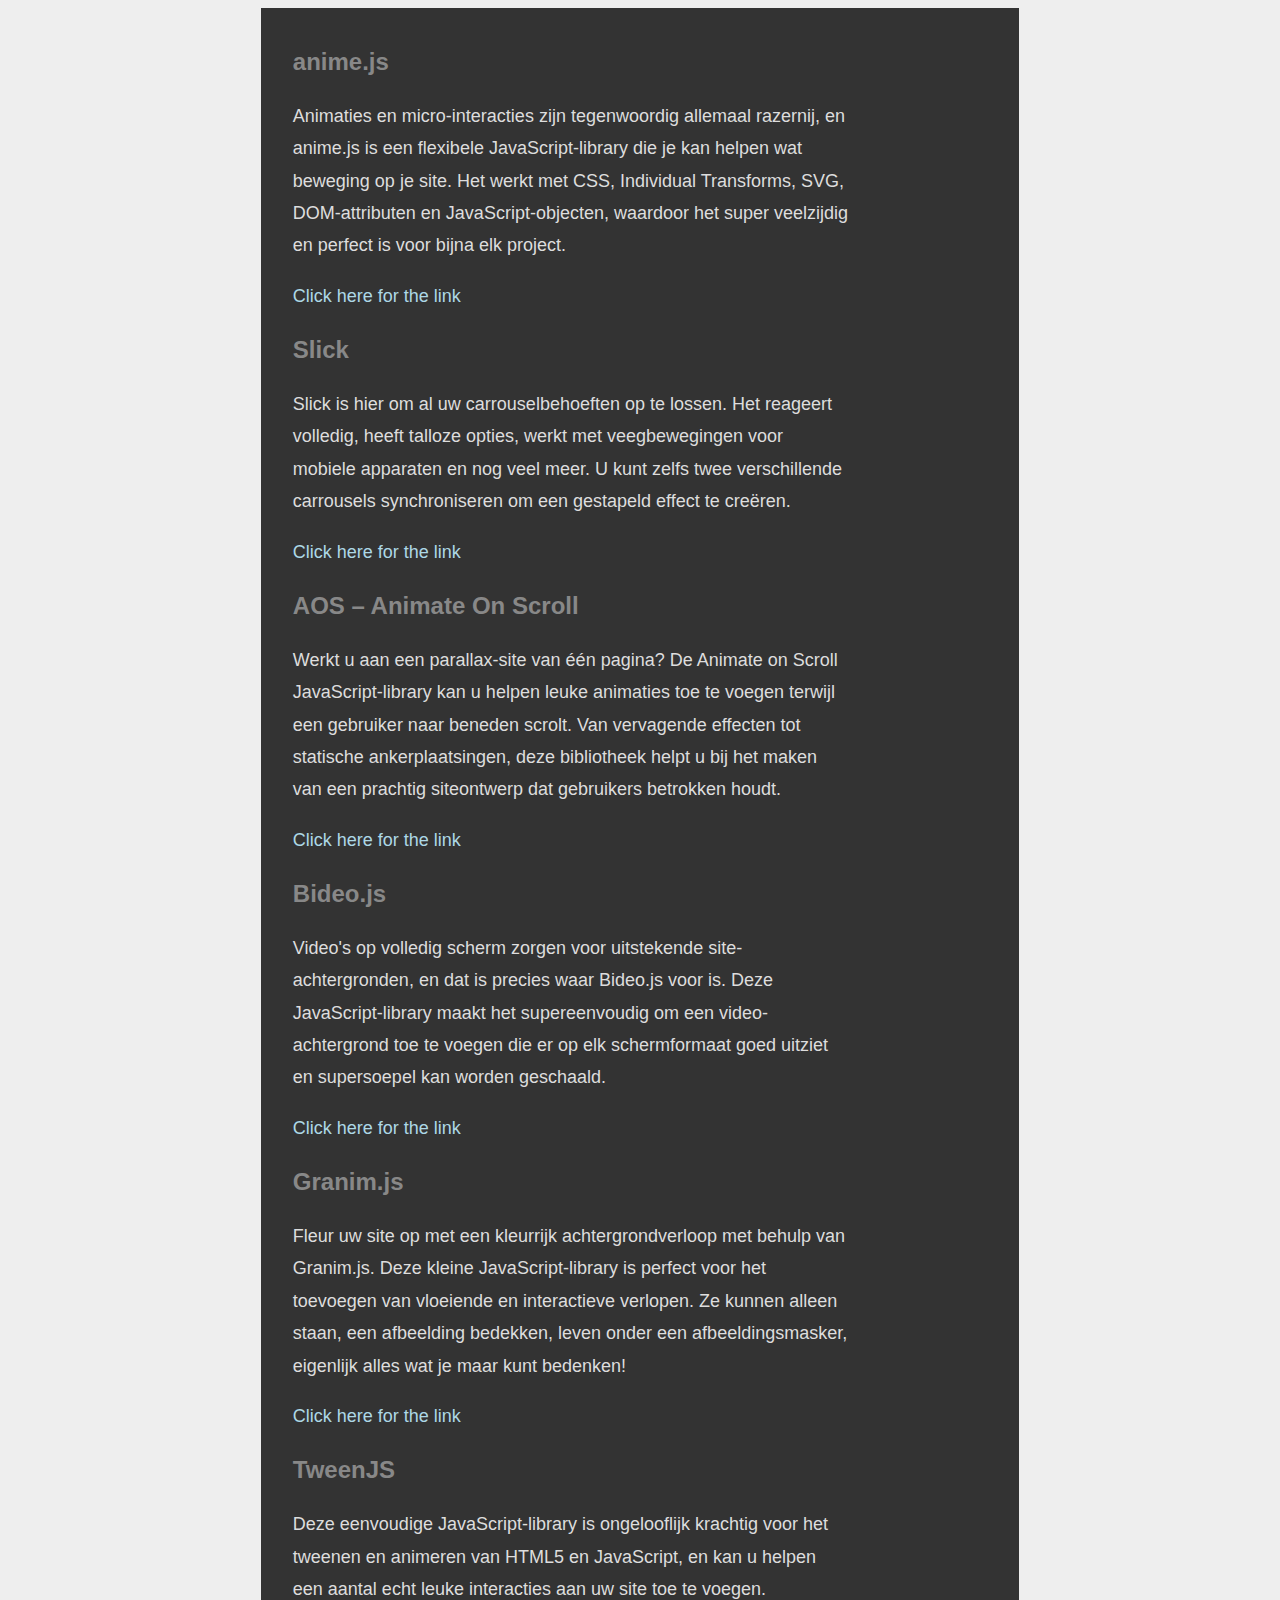
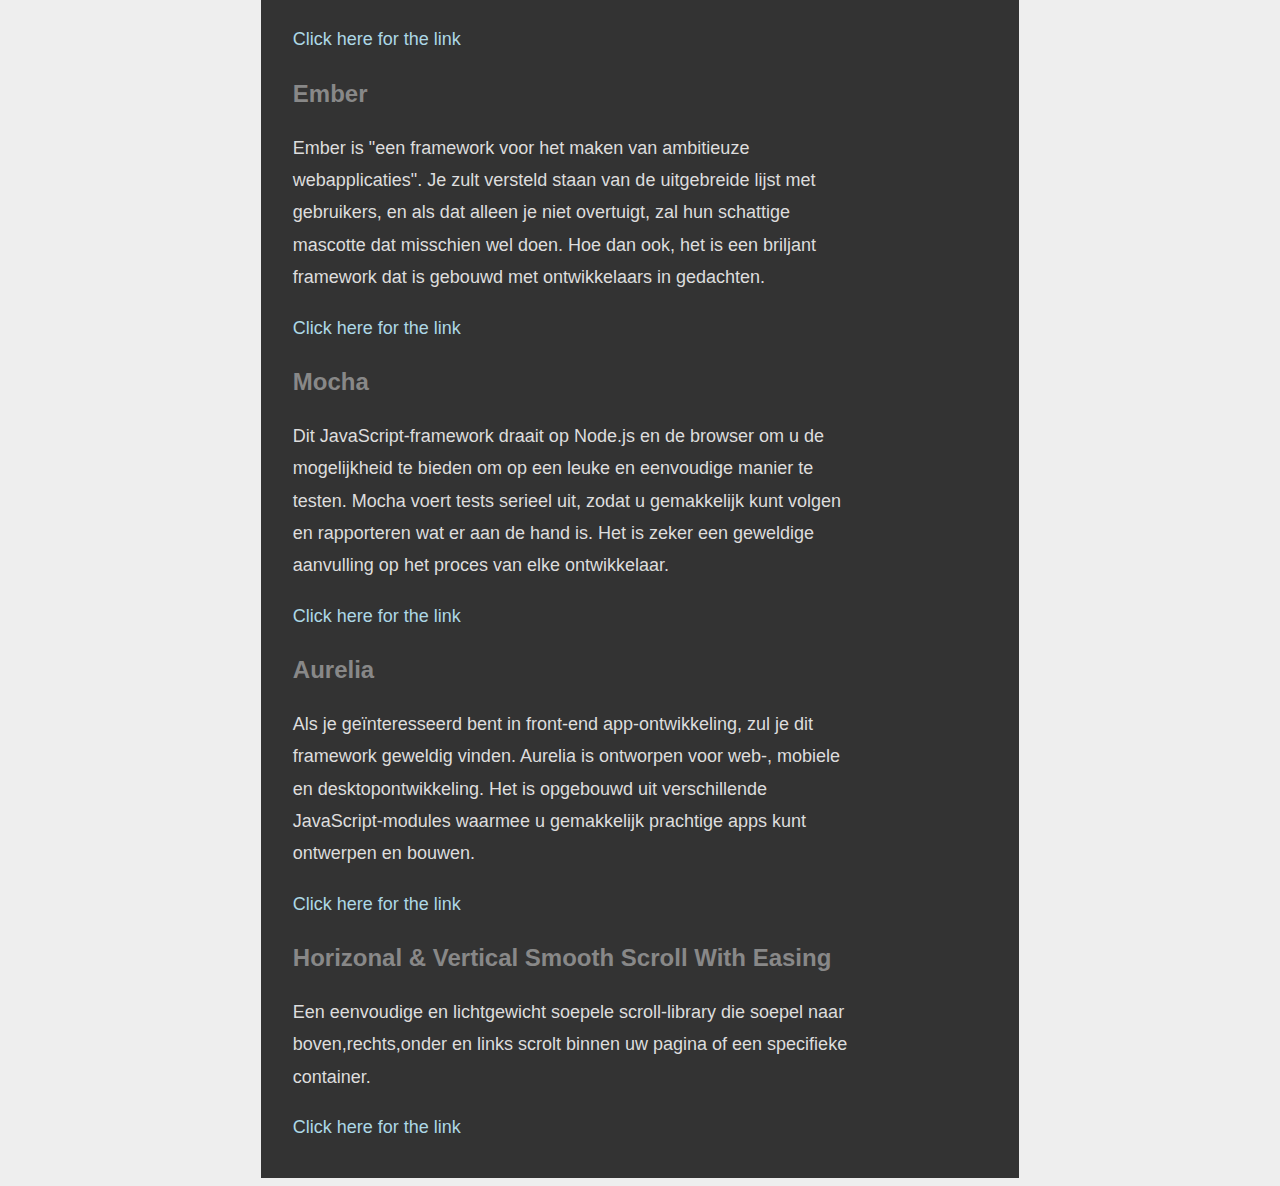
<file: libraries.html>
<!DOCTYPE html>
<html lang="en">

<head>
  <meta charset="UTF-8">
  <meta http-equiv="X-UA-Compatible" content="IE=edge">
  <meta name="viewport" content="width=device-width, initial-scale=1.0">
  <title>Javascript-Libraries</title>
</head>
<style>
  * {
    box-sizing: border-box;
  }

  body {
    background-color: #eee;
    font-family: Verdana, Arial, sans-serif;
    font-size: 100%;
    font-weight: lighter;
    line-height: 1.5;
    color: #444;
  }

  @media screen and (min-width: 768px) {
    p {
      font-size: 1.125em;
      max-width: 80%;
      line-height: 1.8;
    }
  }

  .container {
    max-width: 100%;
    min-width: 300px;
    margin: 0 auto;
    background-color: #333;
    padding: 1em 2em;
  }

  @media screen and (min-width: 768px) {
    .container {
      max-width: 60%;
    }
  }

  .alignment p {
    color: #ddd;
  }

  .alignment h2 {
    color: #888;
  }

  .start {
    text-align: start;
  }

  .end {
    text-align: end;
  }

  .justify {
    text-align: justify;
  }

  .align-right {
    text-align: right;
  }

  .match-parent {
    text-align: match-parent;
  }

  .text-align-last {
    text-align: justify;
    -moz-text-align-last: center;
    text-align-last: center;
  }

  .p {
    text-align: center;
    font-size: 13px;
  }
</style>

<body>
  <section class="container">

    <div class="alignment start">
      <h2>anime.js</h2>
      <p>
        Animaties en micro-interacties zijn tegenwoordig allemaal razernij, en anime.js is een flexibele
        JavaScript-library die je kan helpen wat beweging op je site. Het werkt met CSS, Individual Transforms, SVG,
        DOM-attributen en JavaScript-objecten, waardoor het super veelzijdig en perfect is voor bijna elk project.
      </p>
      <p>
        <a href="https://animejs.com/" style="text-decoration: none; color: lightblue;">Click here for the link</a>
      </p>
    </div>
    <div class="alignment start">
      <h2>Slick</h2>
      <p>
        Slick is hier om al uw carrouselbehoeften op te lossen. Het reageert volledig, heeft talloze opties, werkt met
        veegbewegingen voor mobiele apparaten en nog veel meer. U kunt zelfs twee verschillende carrousels
        synchroniseren om een gestapeld effect te creëren.
      </p>
      <p>
        <a href="https://kenwheeler.github.io/slick/" style="text-decoration: none; color: lightblue;">Click here for
          the link</a>
      </p>
    </div>
    <div class="alignment start">
      <h2>AOS – Animate On Scroll</h2>
      <p>
        Werkt u aan een parallax-site van één pagina? De Animate on Scroll JavaScript-library kan u helpen leuke
        animaties toe te voegen terwijl een gebruiker naar beneden scrolt. Van vervagende effecten tot statische
        ankerplaatsingen, deze bibliotheek helpt u bij het maken van een prachtig siteontwerp dat gebruikers betrokken
        houdt.
      </p>
      <p>
        <a href="https://michalsnik.github.io/aos/" style="text-decoration: none; color: lightblue;">Click here for the
          link</a>
      </p>
    </div>
    <div class="alignment start">
      <h2>Bideo.js</h2>
      <p>
        Video's op volledig scherm zorgen voor uitstekende site-achtergronden, en dat is precies waar Bideo.js voor is.
        Deze JavaScript-library maakt het supereenvoudig om een video-achtergrond toe te voegen die er op elk
        schermformaat goed uitziet en supersoepel kan worden geschaald.
      </p>
      <p>
        <a href="https://rishabhp.github.io/bideo.js/" style="text-decoration: none; color: lightblue;">Click here for
          the link</a>
      </p>
    </div>
    <div class="alignment start">
      <h2>Granim.js</h2>
      <p>
        Fleur uw site op met een kleurrijk achtergrondverloop met behulp van Granim.js. Deze kleine JavaScript-library
        is perfect voor het toevoegen van vloeiende en interactieve verlopen. Ze kunnen alleen staan, een afbeelding
        bedekken, leven onder een afbeeldingsmasker, eigenlijk alles wat je maar kunt bedenken!
      </p>
      <p>
        <a href="https://sarcadass.github.io/granim.js/" style="text-decoration: none; color: lightblue;">Click here for
          the link</a>
      </p>
    </div>
    <div class="alignment start">
      <h2>TweenJS</h2>
      <p>
        Deze eenvoudige JavaScript-library is ongelooflijk krachtig voor het tweenen en animeren van HTML5 en
        JavaScript, en kan u helpen een aantal echt leuke interacties aan uw site toe te voegen.
      </p>
      <p>
        <a href="https://www.createjs.com/tweenjs" style="text-decoration: none; color: lightblue;">Click here for the
          link</a>
      </p>
    </div>
    <div class="alignment start">
      <h2>Ember</h2>
      <p>
        Ember is "een framework voor het maken van ambitieuze webapplicaties". Je zult versteld staan van de uitgebreide
        lijst met gebruikers, en als dat alleen je niet overtuigt, zal hun schattige mascotte dat misschien wel doen.
        Hoe dan ook, het is een briljant framework dat is gebouwd met ontwikkelaars in gedachten.
      </p>
      <p>
        <a href="https://emberjs.com/" style="text-decoration: none; color: lightblue;">Click here for the link</a>
      </p>
    </div>
    <div class="alignment start">
      <h2>Mocha</h2>
      <p>
        Dit JavaScript-framework draait op Node.js en de browser om u de mogelijkheid te bieden om op een leuke en
        eenvoudige manier te testen. Mocha voert tests serieel uit, zodat u gemakkelijk kunt volgen en rapporteren wat
        er aan de hand is. Het is zeker een geweldige aanvulling op het proces van elke ontwikkelaar.
      </p>
      <p>
        <a href="https://mochajs.org/" style="text-decoration: none; color: lightblue;">Click here for the link</a>
      </p>
    </div>
    <div class="alignment start">
      <h2>Aurelia</h2>
      <p>
        Als je geïnteresseerd bent in front-end app-ontwikkeling, zul je dit framework geweldig vinden. Aurelia is
        ontworpen voor web-, mobiele en desktopontwikkeling. Het is opgebouwd uit verschillende JavaScript-modules
        waarmee u gemakkelijk prachtige apps kunt ontwerpen en bouwen.
      </p>
      <p>
        <a href="https://aurelia.io/" style="text-decoration: none; color: lightblue;">Click here for the link</a>
      </p>
    </div>
    <div class="alignment start">
      <h2>Horizonal & Vertical Smooth Scroll With Easing</h2>
      <p>
        Een eenvoudige en lichtgewicht soepele scroll-library die soepel naar boven,rechts,onder en links scrolt binnen
        uw pagina of een specifieke container.
      </p>
      <p>
        <a href="https://www.cssscript.com/easy-smooth-scroll-easing/"
          style="text-decoration: none; color: lightblue;">Click here for the link</a>
      </p>
    </div>

  </section>
</body>

</html>
</file>
